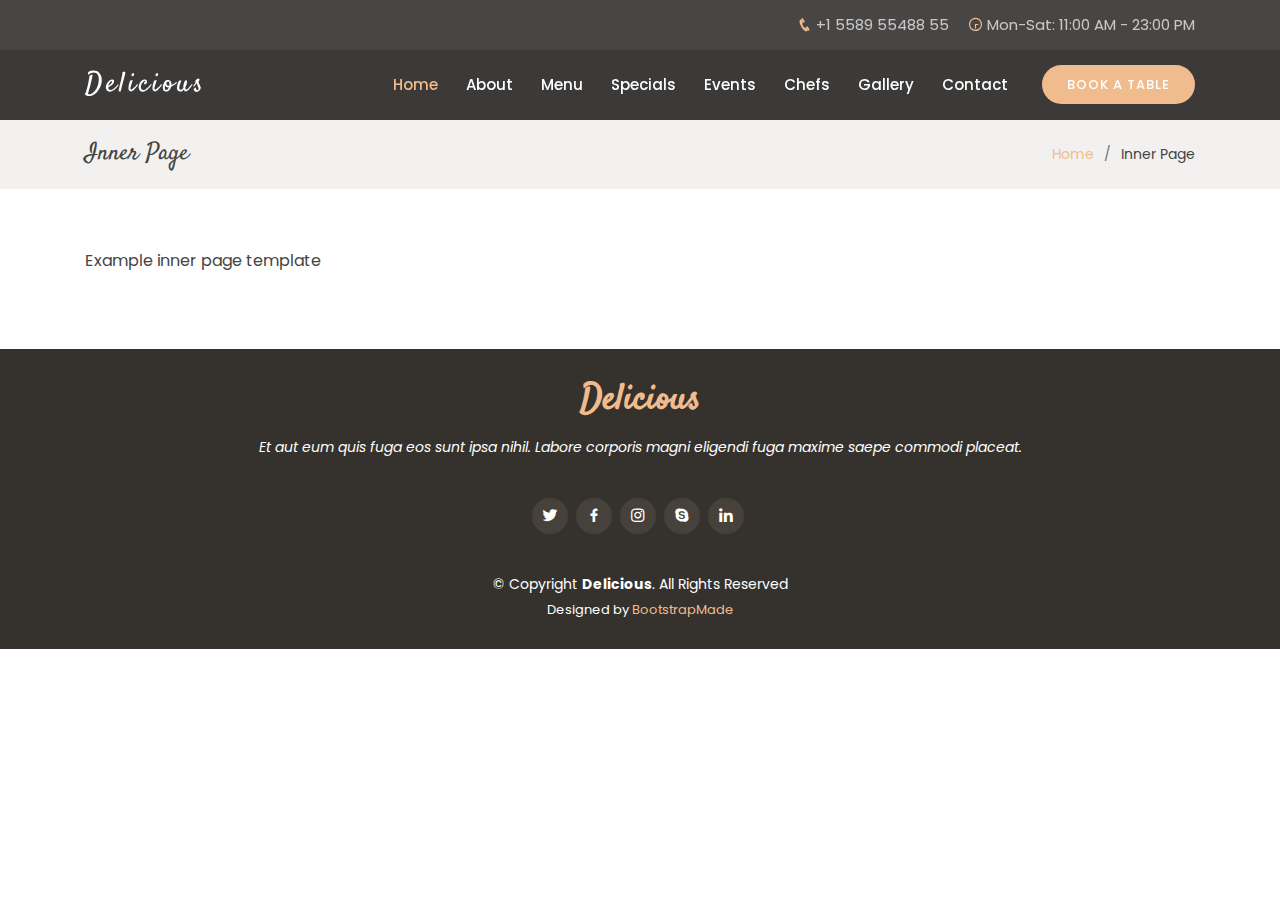
<file: inner-page.html>
<!DOCTYPE html>
<html lang="en">

<head>
  <meta charset="utf-8">
  <meta content="width=device-width, initial-scale=1.0" name="viewport">

  <title>Inner Page - Delicious Bootstrap Template</title>
  <meta content="" name="description">
  <meta content="" name="keywords">

  <!-- Favicons -->
  <link href="assets/img/favicon.png" rel="icon">
  <link href="assets/img/apple-touch-icon.png" rel="apple-touch-icon">

  <!-- Google Fonts -->
  <link href="https://fonts.googleapis.com/css?family=Poppins:300,300i,400,400i,600,600i,700,700i|Satisfy|Comic+Neue:300,300i,400,400i,700,700i" rel="stylesheet">

  <!-- Vendor CSS Files -->
  <link href="assets/vendor/bootstrap/css/bootstrap.min.css" rel="stylesheet">
  <link href="assets/vendor/icofont/icofont.min.css" rel="stylesheet">
  <link href="assets/vendor/boxicons/css/boxicons.min.css" rel="stylesheet">
  <link href="assets/vendor/animate.css/animate.min.css" rel="stylesheet">
  <link href="assets/vendor/venobox/venobox.css" rel="stylesheet">
  <link href="assets/vendor/owl.carousel/assets/owl.carousel.min.css" rel="stylesheet">

  <!-- Template Main CSS File -->
  <link href="assets/css/style.css" rel="stylesheet">

  <!-- =======================================================
  * Template Name: Delicious - v2.2.0
  * Template URL: https://bootstrapmade.com/delicious-free-restaurant-bootstrap-theme/
  * Author: BootstrapMade.com
  * License: https://bootstrapmade.com/license/
  ======================================================== -->
</head>

<body>

  <!-- ======= Top Bar ======= -->
  <section id="topbar" class="d-none d-lg-flex align-items-center fixed-top ">
    <div class="container text-right">
      <i class="icofont-phone"></i> +1 5589 55488 55
      <i class="icofont-clock-time icofont-rotate-180"></i> Mon-Sat: 11:00 AM - 23:00 PM
    </div>
  </section>

  <!-- ======= Header ======= -->
  <header id="header" class="fixed-top d-flex align-items-center ">
    <div class="container d-flex align-items-center">

      <div class="logo mr-auto">
        <h1 class="text-light"><a href="index.html"><span>Delicious</span></a></h1>
        <!-- Uncomment below if you prefer to use an image logo -->
        <!-- <a href="index.html"><img src="assets/img/logo.png" alt="" class="img-fluid"></a>-->
      </div>

      <nav class="nav-menu d-none d-lg-block">
        <ul>
          <li class="active"><a href="index.html">Home</a></li>
          <li><a href="#about">About</a></li>
          <li><a href="#menu">Menu</a></li>
          <li><a href="#specials">Specials</a></li>
          <li><a href="#events">Events</a></li>
          <li><a href="#chefs">Chefs</a></li>
          <li><a href="#gallery">Gallery</a></li>
          <li><a href="#contact">Contact</a></li>

          <li class="book-a-table text-center"><a href="#book-a-table">Book a table</a></li>
        </ul>
      </nav><!-- .nav-menu -->

    </div>
  </header><!-- End Header -->

  <main id="main">

    <!-- ======= Breadcrumbs Section ======= -->
    <section class="breadcrumbs">
      <div class="container">

        <div class="d-flex justify-content-between align-items-center">
          <h2>Inner Page</h2>
          <ol>
            <li><a href="index.html">Home</a></li>
            <li>Inner Page</li>
          </ol>
        </div>

      </div>
    </section><!-- End Breadcrumbs Section -->

    <section class="inner-page">
      <div class="container">
        <p>
          Example inner page template
        </p>
      </div>
    </section>

  </main><!-- End #main -->

  <!-- ======= Footer ======= -->
  <footer id="footer">
    <div class="container">
      <h3>Delicious</h3>
      <p>Et aut eum quis fuga eos sunt ipsa nihil. Labore corporis magni eligendi fuga maxime saepe commodi placeat.</p>
      <div class="social-links">
        <a href="#" class="twitter"><i class="bx bxl-twitter"></i></a>
        <a href="#" class="facebook"><i class="bx bxl-facebook"></i></a>
        <a href="#" class="instagram"><i class="bx bxl-instagram"></i></a>
        <a href="#" class="google-plus"><i class="bx bxl-skype"></i></a>
        <a href="#" class="linkedin"><i class="bx bxl-linkedin"></i></a>
      </div>
      <div class="copyright">
        &copy; Copyright <strong><span>Delicious</span></strong>. All Rights Reserved
      </div>
      <div class="credits">
        <!-- All the links in the footer should remain intact. -->
        <!-- You can delete the links only if you purchased the pro version. -->
        <!-- Licensing information: https://bootstrapmade.com/license/ -->
        <!-- Purchase the pro version with working PHP/AJAX contact form: https://bootstrapmade.com/delicious-free-restaurant-bootstrap-theme/ -->
        Designed by <a href="https://bootstrapmade.com/">BootstrapMade</a>
      </div>
    </div>
  </footer><!-- End Footer -->

  <a href="#" class="back-to-top"><i class="icofont-simple-up"></i></a>

  <!-- Vendor JS Files -->
  <script src="assets/vendor/jquery/jquery.min.js"></script>
  <script src="assets/vendor/bootstrap/js/bootstrap.bundle.min.js"></script>
  <script src="assets/vendor/jquery.easing/jquery.easing.min.js"></script>
  <script src="assets/vendor/php-email-form/validate.js"></script>
  <script src="assets/vendor/jquery-sticky/jquery.sticky.js"></script>
  <script src="assets/vendor/isotope-layout/isotope.pkgd.min.js"></script>
  <script src="assets/vendor/venobox/venobox.min.js"></script>
  <script src="assets/vendor/owl.carousel/owl.carousel.min.js"></script>

  <!-- Template Main JS File -->
  <script src="assets/js/main.js"></script>

</body>

</html>
</file>
<file: assets/vendor/venobox/venobox.css>
/* ------ venobox.css --------*/
.vbox-overlay *, .vbox-overlay *:before, .vbox-overlay *:after{
    -webkit-backface-visibility: hidden;
    -webkit-box-sizing:border-box;
    -moz-box-sizing:border-box;
    box-sizing:border-box;
}
.vbox-overlay * { 
    -webkit-backface-visibility: visible;
    backface-visibility: visible;
}
.vbox-overlay{
    display: -webkit-flex;
    display: flex;
    -webkit-flex-direction: column;
    flex-direction: column;
    -webkit-justify-content: center;
    justify-content: center;
    -webkit-align-items: center;
    align-items: center;
    position: fixed;
    left: 0;
    top: 0;
    bottom: 0;
    right: 0;
    z-index: 999999;
}

/* ----- navigation ----- */
.vbox-title{
    width: 100%;
    height: 40px;
    float: left;
    text-align: center;
    line-height: 28px;
    font-size: 12px;
    padding: 6px 50px;
    overflow: hidden;
    position: fixed;
    display: none;
    left: 0;
    z-index: 89;
}
.vbox-close{
    cursor: pointer;
    position: fixed;
    top: -1px;
    right: 0;
    width: 50px;
    height: 40px;
    padding: 6px;
    display: block;
    background-position:10px center;
    overflow: hidden;
    font-size: 24px;
    line-height: 1;
    text-align: center;
    z-index: 99;
}
.vbox-left{
    cursor: pointer;
    position: fixed;
    left: 0;
    height: 40px;
    overflow: hidden;
    line-height: 28px;
    font-size: 12px;
    z-index: 99;
    display: flex;
    align-items:center;
}
.vbox-num{
    display: inline-block;
    margin: 6px 0 6px 15px;
}
/* ----- Social share ----- */
.vbox-share{
    line-height: 28px;
    font-size: 12px;
    overflow: hidden;
    position: fixed;
    left: 0;
    z-index: 98;
    display: flex;
    align-items:center;
    justify-content: center;
    width: 100%;
    text-align: center;
}
.vbox-share svg{
    max-height: 28px;
    width: 28px;
    z-index: 10;
    margin-left: 12px;
    margin-top: 6px;
    margin-bottom: 6px;
    vertical-align: middle;
}


/* ----- navigation ARROWS ----- */
.vbox-next, .vbox-prev{
    position: fixed;
    top: 50%;
    margin-top: -15px;
    overflow: hidden;
    cursor: pointer;
    display: block;
    width: 45px;
    height: 45px;
    z-index: 99;
}
.vbox-next span, .vbox-prev span{
    position: relative;
    width: 20px;
    height: 20px;
    border: 2px solid transparent;
    border-top-color: #B6B6B6;
    border-right-color: #B6B6B6;
    text-indent: -100px;
    position: absolute;
    top: 8px;
    display: block;
}
.vbox-prev{
    left: 15px;
}
.vbox-next{
    right: 15px;
}
.vbox-prev span{
    left: 10px;
    -ms-transform: rotate(-135deg);
    -webkit-transform: rotate(-135deg);
    transform: rotate(-135deg);
}
.vbox-next span{
    -ms-transform: rotate(45deg);
    -webkit-transform: rotate(45deg);
    transform: rotate(45deg);
    right: 10px;
}
/* ------- inline window ------ */
.vbox-inline{
    width: 420px;
    height: 315px;
    height: 70vh;
    padding: 10px;
    background: #fff;
    margin: 0 auto;
    overflow: auto;
    text-align: left;
}
/* ------- Video & iFrames window ------ */
.venoframe{
    max-width: 100%;
    width: 100%;
    border: none;
    width: 100%;
    height: 260px;
    height: 70vh;
}
.venoframe.vbvid{
    height: 260px;
}
@media (min-width: 768px) {
    .venoframe, .vbox-inline{
        width: 90%;
        height: 360px;
        height: 70vh;
    }
    .venoframe.vbvid{
        width: 640px;
        height: 360px;
    }
}
@media (min-width: 992px) {
    .venoframe, .vbox-inline{
        max-width: 1200px;
        width: 80%;
        height: 540px;
        height: 70vh;
    }
    .venoframe.vbvid{
        width: 960px;
        height: 540px;
    }
}
/* 
Please do NOT edit this part! 
or at least read this note: http://i.imgur.com/7C0ws9e.gif
*/
.vbox-open{
    overflow: hidden;
}
.vbox-container{
    position: absolute;
    left: 0;
    right: 0;
    top: 0;
    bottom: 0;
    overflow-x: hidden;
    overflow-y: scroll;
    overflow-scrolling: touch;
    -webkit-overflow-scrolling: touch;
    z-index: 20;
    max-height: 100%;

}

.vbox-content{
    text-align: center;
    float: left;
    width: 100%;
    position: relative;
    overflow: hidden;
    padding: 20px 4%;
}
.vbox-container img{
    max-width: 100%;
    height: auto;
}
.vbox-figlio{
    box-shadow: 0 0 12px rgba(0,0,0,0.19), 0 6px 6px rgba(0,0,0,0.23);
    max-width: 100%;
    text-align: initial;
}
img.vbox-figlio{
    -webkit-user-select: none;
-khtml-user-select: none;
-moz-user-select: none;
-o-user-select: none;
user-select: none;
}
.vbox-content.swipe-left{
    margin-left: -200px !important;
}
.vbox-content.swipe-right{
    margin-left: 200px !important;
}
.vbox-animated{
    webkit-transition: margin 300ms ease-out;
    transition: margin 300ms ease-out;
}

/* ---------- preloader ----------
 * SPINKIT 
 * http://tobiasahlin.com/spinkit/
-------------------------------- */
.sk-double-bounce,.sk-rotating-plane{width:40px;height:40px;margin:40px auto}.sk-rotating-plane{background-color:#333;-webkit-animation:sk-rotatePlane 1.2s infinite ease-in-out;animation:sk-rotatePlane 1.2s infinite ease-in-out}@-webkit-keyframes sk-rotatePlane{0%{-webkit-transform:perspective(120px) rotateX(0) rotateY(0);transform:perspective(120px) rotateX(0) rotateY(0)}50%{-webkit-transform:perspective(120px) rotateX(-180.1deg) rotateY(0);transform:perspective(120px) rotateX(-180.1deg) rotateY(0)}100%{-webkit-transform:perspective(120px) rotateX(-180deg) rotateY(-179.9deg);transform:perspective(120px) rotateX(-180deg) rotateY(-179.9deg)}}@keyframes sk-rotatePlane{0%{-webkit-transform:perspective(120px) rotateX(0) rotateY(0);transform:perspective(120px) rotateX(0) rotateY(0)}50%{-webkit-transform:perspective(120px) rotateX(-180.1deg) rotateY(0);transform:perspective(120px) rotateX(-180.1deg) rotateY(0)}100%{-webkit-transform:perspective(120px) rotateX(-180deg) rotateY(-179.9deg);transform:perspective(120px) rotateX(-180deg) rotateY(-179.9deg)}}.sk-double-bounce{position:relative}.sk-double-bounce .sk-child{width:100%;height:100%;border-radius:50%;background-color:#333;opacity:.6;position:absolute;top:0;left:0;-webkit-animation:sk-doubleBounce 2s infinite ease-in-out;animation:sk-doubleBounce 2s infinite ease-in-out}.sk-chasing-dots .sk-child,.sk-spinner-pulse,.sk-three-bounce .sk-child{background-color:#333;border-radius:100%}.sk-double-bounce .sk-double-bounce2{-webkit-animation-delay:-1s;animation-delay:-1s}@-webkit-keyframes sk-doubleBounce{0%,100%{-webkit-transform:scale(0);transform:scale(0)}50%{-webkit-transform:scale(1);transform:scale(1)}}@keyframes sk-doubleBounce{0%,100%{-webkit-transform:scale(0);transform:scale(0)}50%{-webkit-transform:scale(1);transform:scale(1)}}.sk-wave{margin:40px auto;width:50px;height:40px;text-align:center;font-size:10px}.sk-wave .sk-rect{background-color:#333;height:100%;width:6px;display:inline-block;-webkit-animation:sk-waveStretchDelay 1.2s infinite ease-in-out;animation:sk-waveStretchDelay 1.2s infinite ease-in-out}.sk-wave .sk-rect1{-webkit-animation-delay:-1.2s;animation-delay:-1.2s}.sk-wave .sk-rect2{-webkit-animation-delay:-1.1s;animation-delay:-1.1s}.sk-wave .sk-rect3{-webkit-animation-delay:-1s;animation-delay:-1s}.sk-wave .sk-rect4{-webkit-animation-delay:-.9s;animation-delay:-.9s}.sk-wave .sk-rect5{-webkit-animation-delay:-.8s;animation-delay:-.8s}@-webkit-keyframes sk-waveStretchDelay{0%,100%,40%{-webkit-transform:scaleY(.4);transform:scaleY(.4)}20%{-webkit-transform:scaleY(1);transform:scaleY(1)}}@keyframes sk-waveStretchDelay{0%,100%,40%{-webkit-transform:scaleY(.4);transform:scaleY(.4)}20%{-webkit-transform:scaleY(1);transform:scaleY(1)}}.sk-wandering-cubes{margin:40px auto;width:40px;height:40px;position:relative}.sk-wandering-cubes .sk-cube{background-color:#333;width:10px;height:10px;position:absolute;top:0;left:0;-webkit-animation:sk-wanderingCube 1.8s ease-in-out -1.8s infinite both;animation:sk-wanderingCube 1.8s ease-in-out -1.8s infinite both}.sk-chasing-dots,.sk-spinner-pulse{width:40px;height:40px;margin:40px auto}.sk-wandering-cubes .sk-cube2{-webkit-animation-delay:-.9s;animation-delay:-.9s}@-webkit-keyframes sk-wanderingCube{0%{-webkit-transform:rotate(0);transform:rotate(0)}25%{-webkit-transform:translateX(30px) rotate(-90deg) scale(.5);transform:translateX(30px) rotate(-90deg) scale(.5)}50%{-webkit-transform:translateX(30px) translateY(30px) rotate(-179deg);transform:translateX(30px) translateY(30px) rotate(-179deg)}50.1%{-webkit-transform:translateX(30px) translateY(30px) rotate(-180deg);transform:translateX(30px) translateY(30px) rotate(-180deg)}75%{-webkit-transform:translateX(0) translateY(30px) rotate(-270deg) scale(.5);transform:translateX(0) translateY(30px) rotate(-270deg) scale(.5)}100%{-webkit-transform:rotate(-360deg);transform:rotate(-360deg)}}@keyframes sk-wanderingCube{0%{-webkit-transform:rotate(0);transform:rotate(0)}25%{-webkit-transform:translateX(30px) rotate(-90deg) scale(.5);transform:translateX(30px) rotate(-90deg) scale(.5)}50%{-webkit-transform:translateX(30px) translateY(30px) rotate(-179deg);transform:translateX(30px) translateY(30px) rotate(-179deg)}50.1%{-webkit-transform:translateX(30px) translateY(30px) rotate(-180deg);transform:translateX(30px) translateY(30px) rotate(-180deg)}75%{-webkit-transform:translateX(0) translateY(30px) rotate(-270deg) scale(.5);transform:translateX(0) translateY(30px) rotate(-270deg) scale(.5)}100%{-webkit-transform:rotate(-360deg);transform:rotate(-360deg)}}.sk-spinner-pulse{-webkit-animation:sk-pulseScaleOut 1s infinite ease-in-out;animation:sk-pulseScaleOut 1s infinite ease-in-out}@-webkit-keyframes sk-pulseScaleOut{0%{-webkit-transform:scale(0);transform:scale(0)}100%{-webkit-transform:scale(1);transform:scale(1);opacity:0}}@keyframes sk-pulseScaleOut{0%{-webkit-transform:scale(0);transform:scale(0)}100%{-webkit-transform:scale(1);transform:scale(1);opacity:0}}.sk-chasing-dots{position:relative;text-align:center;-webkit-animation:sk-chasingDotsRotate 2s infinite linear;animation:sk-chasingDotsRotate 2s infinite linear}.sk-chasing-dots .sk-child{width:60%;height:60%;display:inline-block;position:absolute;top:0;-webkit-animation:sk-chasingDotsBounce 2s infinite ease-in-out;animation:sk-chasingDotsBounce 2s infinite ease-in-out}.sk-chasing-dots .sk-dot2{top:auto;bottom:0;-webkit-animation-delay:-1s;animation-delay:-1s}@-webkit-keyframes sk-chasingDotsRotate{100%{-webkit-transform:rotate(360deg);transform:rotate(360deg)}}@keyframes sk-chasingDotsRotate{100%{-webkit-transform:rotate(360deg);transform:rotate(360deg)}}@-webkit-keyframes sk-chasingDotsBounce{0%,100%{-webkit-transform:scale(0);transform:scale(0)}50%{-webkit-transform:scale(1);transform:scale(1)}}@keyframes sk-chasingDotsBounce{0%,100%{-webkit-transform:scale(0);transform:scale(0)}50%{-webkit-transform:scale(1);transform:scale(1)}}.sk-three-bounce{margin:40px auto;width:80px;text-align:center}.sk-three-bounce .sk-child{width:20px;height:20px;display:inline-block;-webkit-animation:sk-three-bounce 1.4s ease-in-out 0s infinite both;animation:sk-three-bounce 1.4s ease-in-out 0s infinite both}.sk-circle .sk-child:before,.sk-fading-circle .sk-circle:before{display:block;border-radius:100%;content:'';background-color:#333}.sk-three-bounce .sk-bounce1{-webkit-animation-delay:-.32s;animation-delay:-.32s}.sk-three-bounce .sk-bounce2{-webkit-animation-delay:-.16s;animation-delay:-.16s}@-webkit-keyframes sk-three-bounce{0%,100%,80%{-webkit-transform:scale(0);transform:scale(0)}40%{-webkit-transform:scale(1);transform:scale(1)}}@keyframes sk-three-bounce{0%,100%,80%{-webkit-transform:scale(0);transform:scale(0)}40%{-webkit-transform:scale(1);transform:scale(1)}}.sk-circle{margin:40px auto;width:40px;height:40px;position:relative}.sk-circle .sk-child{width:100%;height:100%;position:absolute;left:0;top:0}.sk-circle .sk-child:before{margin:0 auto;width:15%;height:15%;-webkit-animation:sk-circleBounceDelay 1.2s infinite ease-in-out both;animation:sk-circleBounceDelay 1.2s infinite ease-in-out both}.sk-circle .sk-circle2{-webkit-transform:rotate(30deg);-ms-transform:rotate(30deg);transform:rotate(30deg)}.sk-circle .sk-circle3{-webkit-transform:rotate(60deg);-ms-transform:rotate(60deg);transform:rotate(60deg)}.sk-circle .sk-circle4{-webkit-transform:rotate(90deg);-ms-transform:rotate(90deg);transform:rotate(90deg)}.sk-circle .sk-circle5{-webkit-transform:rotate(120deg);-ms-transform:rotate(120deg);transform:rotate(120deg)}.sk-circle .sk-circle6{-webkit-transform:rotate(150deg);-ms-transform:rotate(150deg);transform:rotate(150deg)}.sk-circle .sk-circle7{-webkit-transform:rotate(180deg);-ms-transform:rotate(180deg);transform:rotate(180deg)}.sk-circle .sk-circle8{-webkit-transform:rotate(210deg);-ms-transform:rotate(210deg);transform:rotate(210deg)}.sk-circle .sk-circle9{-webkit-transform:rotate(240deg);-ms-transform:rotate(240deg);transform:rotate(240deg)}.sk-circle .sk-circle10{-webkit-transform:rotate(270deg);-ms-transform:rotate(270deg);transform:rotate(270deg)}.sk-circle .sk-circle11{-webkit-transform:rotate(300deg);-ms-transform:rotate(300deg);transform:rotate(300deg)}.sk-circle .sk-circle12{-webkit-transform:rotate(330deg);-ms-transform:rotate(330deg);transform:rotate(330deg)}.sk-circle .sk-circle2:before{-webkit-animation-delay:-1.1s;animation-delay:-1.1s}.sk-circle .sk-circle3:before{-webkit-animation-delay:-1s;animation-delay:-1s}.sk-circle .sk-circle4:before{-webkit-animation-delay:-.9s;animation-delay:-.9s}.sk-circle .sk-circle5:before{-webkit-animation-delay:-.8s;animation-delay:-.8s}.sk-circle .sk-circle6:before{-webkit-animation-delay:-.7s;animation-delay:-.7s}.sk-circle .sk-circle7:before{-webkit-animation-delay:-.6s;animation-delay:-.6s}.sk-circle .sk-circle8:before{-webkit-animation-delay:-.5s;animation-delay:-.5s}.sk-circle .sk-circle9:before{-webkit-animation-delay:-.4s;animation-delay:-.4s}.sk-circle .sk-circle10:before{-webkit-animation-delay:-.3s;animation-delay:-.3s}.sk-circle .sk-circle11:before{-webkit-animation-delay:-.2s;animation-delay:-.2s}.sk-circle .sk-circle12:before{-webkit-animation-delay:-.1s;animation-delay:-.1s}@-webkit-keyframes sk-circleBounceDelay{0%,100%,80%{-webkit-transform:scale(0);transform:scale(0)}40%{-webkit-transform:scale(1);transform:scale(1)}}@keyframes sk-circleBounceDelay{0%,100%,80%{-webkit-transform:scale(0);transform:scale(0)}40%{-webkit-transform:scale(1);transform:scale(1)}}.sk-cube-grid{width:40px;height:40px;margin:40px auto}.sk-cube-grid .sk-cube{width:33.33%;height:33.33%;background-color:#333;float:left;-webkit-animation:sk-cubeGridScaleDelay 1.3s infinite ease-in-out;animation:sk-cubeGridScaleDelay 1.3s infinite ease-in-out}.sk-cube-grid .sk-cube1{-webkit-animation-delay:.2s;animation-delay:.2s}.sk-cube-grid .sk-cube2{-webkit-animation-delay:.3s;animation-delay:.3s}.sk-cube-grid .sk-cube3{-webkit-animation-delay:.4s;animation-delay:.4s}.sk-cube-grid .sk-cube4{-webkit-animation-delay:.1s;animation-delay:.1s}.sk-cube-grid .sk-cube5{-webkit-animation-delay:.2s;animation-delay:.2s}.sk-cube-grid .sk-cube6{-webkit-animation-delay:.3s;animation-delay:.3s}.sk-cube-grid .sk-cube7{-webkit-animation-delay:0ms;animation-delay:0ms}.sk-cube-grid .sk-cube8{-webkit-animation-delay:.1s;animation-delay:.1s}.sk-cube-grid .sk-cube9{-webkit-animation-delay:.2s;animation-delay:.2s}@-webkit-keyframes sk-cubeGridScaleDelay{0%,100%,70%{-webkit-transform:scale3D(1,1,1);transform:scale3D(1,1,1)}35%{-webkit-transform:scale3D(0,0,1);transform:scale3D(0,0,1)}}@keyframes sk-cubeGridScaleDelay{0%,100%,70%{-webkit-transform:scale3D(1,1,1);transform:scale3D(1,1,1)}35%{-webkit-transform:scale3D(0,0,1);transform:scale3D(0,0,1)}}.sk-fading-circle{margin:40px auto;width:40px;height:40px;position:relative}.sk-fading-circle .sk-circle{width:100%;height:100%;position:absolute;left:0;top:0}.sk-fading-circle .sk-circle:before{margin:0 auto;width:15%;height:15%;-webkit-animation:sk-circleFadeDelay 1.2s infinite ease-in-out both;animation:sk-circleFadeDelay 1.2s infinite ease-in-out both}.sk-fading-circle .sk-circle2{-webkit-transform:rotate(30deg);-ms-transform:rotate(30deg);transform:rotate(30deg)}.sk-fading-circle .sk-circle3{-webkit-transform:rotate(60deg);-ms-transform:rotate(60deg);transform:rotate(60deg)}.sk-fading-circle .sk-circle4{-webkit-transform:rotate(90deg);-ms-transform:rotate(90deg);transform:rotate(90deg)}.sk-fading-circle .sk-circle5{-webkit-transform:rotate(120deg);-ms-transform:rotate(120deg);transform:rotate(120deg)}.sk-fading-circle .sk-circle6{-webkit-transform:rotate(150deg);-ms-transform:rotate(150deg);transform:rotate(150deg)}.sk-fading-circle .sk-circle7{-webkit-transform:rotate(180deg);-ms-transform:rotate(180deg);transform:rotate(180deg)}.sk-fading-circle .sk-circle8{-webkit-transform:rotate(210deg);-ms-transform:rotate(210deg);transform:rotate(210deg)}.sk-fading-circle .sk-circle9{-webkit-transform:rotate(240deg);-ms-transform:rotate(240deg);transform:rotate(240deg)}.sk-fading-circle .sk-circle10{-webkit-transform:rotate(270deg);-ms-transform:rotate(270deg);transform:rotate(270deg)}.sk-fading-circle .sk-circle11{-webkit-transform:rotate(300deg);-ms-transform:rotate(300deg);transform:rotate(300deg)}.sk-fading-circle .sk-circle12{-webkit-transform:rotate(330deg);-ms-transform:rotate(330deg);transform:rotate(330deg)}.sk-fading-circle .sk-circle2:before{-webkit-animation-delay:-1.1s;animation-delay:-1.1s}.sk-fading-circle .sk-circle3:before{-webkit-animation-delay:-1s;animation-delay:-1s}.sk-fading-circle .sk-circle4:before{-webkit-animation-delay:-.9s;animation-delay:-.9s}.sk-fading-circle .sk-circle5:before{-webkit-animation-delay:-.8s;animation-delay:-.8s}.sk-fading-circle .sk-circle6:before{-webkit-animation-delay:-.7s;animation-delay:-.7s}.sk-fading-circle .sk-circle7:before{-webkit-animation-delay:-.6s;animation-delay:-.6s}.sk-fading-circle .sk-circle8:before{-webkit-animation-delay:-.5s;animation-delay:-.5s}.sk-fading-circle .sk-circle9:before{-webkit-animation-delay:-.4s;animation-delay:-.4s}.sk-fading-circle .sk-circle10:before{-webkit-animation-delay:-.3s;animation-delay:-.3s}.sk-fading-circle .sk-circle11:before{-webkit-animation-delay:-.2s;animation-delay:-.2s}.sk-fading-circle .sk-circle12:before{-webkit-animation-delay:-.1s;animation-delay:-.1s}@-webkit-keyframes sk-circleFadeDelay{0%,100%,39%{opacity:0}40%{opacity:1}}@keyframes sk-circleFadeDelay{0%,100%,39%{opacity:0}40%{opacity:1}}.sk-folding-cube{margin:40px auto;width:40px;height:40px;position:relative;-webkit-transform:rotateZ(45deg);transform:rotateZ(45deg)}.sk-folding-cube .sk-cube{float:left;width:50%;height:50%;position:relative;-webkit-transform:scale(1.1);-ms-transform:scale(1.1);transform:scale(1.1)}.sk-folding-cube .sk-cube:before{content:'';position:absolute;top:0;left:0;width:100%;height:100%;background-color:#333;-webkit-animation:sk-foldCubeAngle 2.4s infinite linear both;animation:sk-foldCubeAngle 2.4s infinite linear both;-webkit-transform-origin:100% 100%;-ms-transform-origin:100% 100%;transform-origin:100% 100%}.sk-folding-cube .sk-cube2{-webkit-transform:scale(1.1) rotateZ(90deg);transform:scale(1.1) rotateZ(90deg)}.sk-folding-cube .sk-cube3{-webkit-transform:scale(1.1) rotateZ(180deg);transform:scale(1.1) rotateZ(180deg)}.sk-folding-cube .sk-cube4{-webkit-transform:scale(1.1) rotateZ(270deg);transform:scale(1.1) rotateZ(270deg)}.sk-folding-cube .sk-cube2:before{-webkit-animation-delay:.3s;animation-delay:.3s}.sk-folding-cube .sk-cube3:before{-webkit-animation-delay:.6s;animation-delay:.6s}.sk-folding-cube .sk-cube4:before{-webkit-animation-delay:.9s;animation-delay:.9s}@-webkit-keyframes sk-foldCubeAngle{0%,10%{-webkit-transform:perspective(140px) rotateX(-180deg);transform:perspective(140px) rotateX(-180deg);opacity:0}25%,75%{-webkit-transform:perspective(140px) rotateX(0);transform:perspective(140px) rotateX(0);opacity:1}100%,90%{-webkit-transform:perspective(140px) rotateY(180deg);transform:perspective(140px) rotateY(180deg);opacity:0}}@keyframes sk-foldCubeAngle{0%,10%{-webkit-transform:perspective(140px) rotateX(-180deg);transform:perspective(140px) rotateX(-180deg);opacity:0}25%,75%{-webkit-transform:perspective(140px) rotateX(0);transform:perspective(140px) rotateX(0);opacity:1}100%,90%{-webkit-transform:perspective(140px) rotateY(180deg);transform:perspective(140px) rotateY(180deg);opacity:0}}
</file>
<file: assets/css/style.css>
/**
* Template Name: Delicious - v2.2.0
* Template URL: https://bootstrapmade.com/delicious-free-restaurant-bootstrap-theme/
* Author: BootstrapMade.com
* License: https://bootstrapmade.com/license/
*/

/*--------------------------------------------------------------
# General
--------------------------------------------------------------*/
body {
  font-family: "Poppins", sans-serif;
  color: #444444;
}

a {
  color: #f1bc8d;
}

a:hover {
  color: #ffc56e;
  text-decoration: none;
}

h1, h2, h3, h4, h5, h6 {
  font-family: "Satisfy", sans-serif;
}

/*--------------------------------------------------------------
# Back to top button
--------------------------------------------------------------*/
.back-to-top {
  position: fixed;
  display: none;
  right: 15px;
  bottom: 15px;
  z-index: 99999;
}

.back-to-top i {
  display: flex;
  align-items: center;
  justify-content: center;
  font-size: 24px;
  width: 40px;
  height: 40px;
  border-radius: 50px;
  background: #f1bc8d;
  color: #fff;
  transition: all 0.4s;
}

.back-to-top i:hover {
  background: #ffa012;
  color: #fff;
}

/*--------------------------------------------------------------
# Top Bar
--------------------------------------------------------------*/
#topbar {
  padding: 0;
  font-size: 15px;
  height: 50px;
  transition: all 0.5s;
  background: rgba(26, 24, 22, 0.8);
  color: rgba(255, 255, 255, 0.7);
}

#topbar.topbar-transparent {
  background: transparent;
}

#topbar.topbar-scrolled {
  top: -50px;
}

#topbar i {
  color: #f1bc8d;
}

#topbar i + i {
  margin-left: 15px;
}

/*--------------------------------------------------------------
# Header
--------------------------------------------------------------*/
#header {
  top: 50px;
  height: 70px;
  z-index: 997;
  transition: all 0.5s;
  padding: 10px 0;
  background: rgba(26, 24, 22, 0.85);
}

#header.header-transparent {
  background: transparent;
}

#header.header-scrolled {
  top: 0;
  background: rgba(26, 24, 22, 0.85);
}

#header .logo h1 {
  font-size: 28px;
  margin: 0;
  line-height: 1;
  font-weight: 400;
  letter-spacing: 3px;
}

#header .logo h1 a, #header .logo h1 a:hover {
  color: #fff;
  text-decoration: none;
}

#header .logo img {
  padding: 0;
  margin: 0;
  max-height: 40px;
}

@media (max-width: 992px) {
  #header {
    top: 0;
    background: rgba(26, 24, 22, 0.85);
  }
}

/*--------------------------------------------------------------
# Navigation Menu
--------------------------------------------------------------*/
/* Desktop Navigation */
.nav-menu, .nav-menu * {
  margin: 0;
  padding: 0;
  list-style: none;
}

.nav-menu > ul > li {
  position: relative;
  white-space: nowrap;
  float: left;
}

.nav-menu a {
  display: block;
  position: relative;
  color: white;
  padding: 9px 14px;
  transition: 0.3s;
  font-size: 15px;
  font-weight: 500;
  font-family: "Poppins", sans-serif;
}

.nav-menu a:hover, .nav-menu .active > a, .nav-menu li:hover > a {
  color: #f1bc8d;
  text-decoration: none;
}

.nav-menu .book-a-table a {
  background: #f1bc8d;
  color: #fff;
  border-radius: 50px;
  margin: 0 0 0 20px;
  padding: 10px 25px;
  text-transform: uppercase;
  font-size: 13px;
  font-weight: 500;
  letter-spacing: 1px;
  transition: 0.3s;
}

.nav-menu .book-a-table a:hover {
  background: #ffa012;
  color: #fff;
}

.nav-menu .drop-down ul {
  display: block;
  position: absolute;
  left: 0;
  top: calc(100% + 30px);
  z-index: 99;
  opacity: 0;
  visibility: hidden;
  padding: 10px 0;
  background: #fff;
  box-shadow: 0px 0px 30px rgba(127, 137, 161, 0.25);
  transition: ease all 0.3s;
}

.nav-menu .drop-down:hover > ul {
  opacity: 1;
  top: 100%;
  visibility: visible;
}

.nav-menu .drop-down li {
  min-width: 180px;
  position: relative;
}

.nav-menu .drop-down ul a {
  padding: 10px 20px;
  font-size: 14px;
  font-weight: 500;
  text-transform: none;
  color: #433f39;
}

.nav-menu .drop-down ul a:hover, .nav-menu .drop-down ul .active > a, .nav-menu .drop-down ul li:hover > a {
  color: #f1bc8d;
}

.nav-menu .drop-down > a:after {
  content: "\ea99";
  font-family: IcoFont;
  padding-left: 5px;
}

.nav-menu .drop-down .drop-down ul {
  top: 0;
  left: calc(100% - 30px);
}

.nav-menu .drop-down .drop-down:hover > ul {
  opacity: 1;
  top: 0;
  left: 100%;
}

.nav-menu .drop-down .drop-down > a {
  padding-right: 35px;
}

.nav-menu .drop-down .drop-down > a:after {
  content: "\eaa0";
  font-family: IcoFont;
  position: absolute;
  right: 15px;
}

@media (max-width: 1366px) {
  .nav-menu .drop-down .drop-down ul {
    left: -90%;
  }
  .nav-menu .drop-down .drop-down:hover > ul {
    left: -100%;
  }
  .nav-menu .drop-down .drop-down > a:after {
    content: "\ea9d";
  }
}

/* Mobile Navigation */
.mobile-nav-toggle {
  position: fixed;
  right: 15px;
  top: 15px;
  z-index: 9998;
  border: 0;
  background: none;
  font-size: 24px;
  transition: all 0.4s;
  outline: none !important;
  line-height: 1;
  cursor: pointer;
  text-align: right;
}

.mobile-nav-toggle i {
  color: #fff;
}

.mobile-nav {
  position: fixed;
  top: 55px;
  right: 15px;
  bottom: 15px;
  left: 15px;
  z-index: 9999;
  overflow-y: auto;
  background: #fff;
  transition: ease-in-out 0.2s;
  opacity: 0;
  visibility: hidden;
  border-radius: 10px;
  padding: 10px 0;
}

.mobile-nav * {
  margin: 0;
  padding: 0;
  list-style: none;
}

.mobile-nav a {
  display: block;
  position: relative;
  color: #433f39;
  padding: 10px 20px;
  font-weight: 500;
  outline: none;
}

.mobile-nav a:hover, .mobile-nav .active > a, .mobile-nav li:hover > a {
  color: #f1bc8d;
  text-decoration: none;
}

.mobile-nav .book-a-table a {
  background: #f1bc8d;
  color: #fff;
  border-radius: 50px;
  margin: 0 0 0 20px;
  padding: 10px 25px;
  text-transform: uppercase;
  font-size: 13px;
  font-weight: 500;
  letter-spacing: 1px;
  transition: 0.3s;
  display: inline-block;
}

.mobile-nav .book-a-table a:hover {
  background: #ffa012;
  color: #fff;
}

.mobile-nav .drop-down > a:after {
  content: "\ea99";
  font-family: IcoFont;
  padding-left: 10px;
  position: absolute;
  right: 15px;
}

.mobile-nav .active.drop-down > a:after {
  content: "\eaa1";
}

.mobile-nav .drop-down > a {
  padding-right: 35px;
}

.mobile-nav .drop-down ul {
  display: none;
  overflow: hidden;
}

.mobile-nav .drop-down li {
  padding-left: 20px;
}

.mobile-nav-overly {
  width: 100%;
  height: 100%;
  z-index: 9997;
  top: 0;
  left: 0;
  position: fixed;
  background: rgba(39, 37, 34, 0.6);
  overflow: hidden;
  display: none;
  transition: ease-in-out 0.2s;
}

.mobile-nav-active {
  overflow: hidden;
}

.mobile-nav-active .mobile-nav {
  opacity: 1;
  visibility: visible;
}

.mobile-nav-active .mobile-nav-toggle i {
  color: #fff;
}

/*--------------------------------------------------------------
# Hero Section
--------------------------------------------------------------*/
#hero {
  width: 100%;
  height: 100vh;
  background-color: rgba(39, 37, 34, 0.8);
  overflow: hidden;
  padding: 0;
}

#hero .carousel-item {
  width: 100%;
  height: 100vh;
  background-size: cover;
  background-position: center;
  background-repeat: no-repeat;
}

#hero .carousel-item::before {
  content: '';
  background-color: rgba(12, 11, 10, 0.5);
  position: absolute;
  top: 0;
  right: 0;
  left: 0;
  bottom: 0;
}

#hero .carousel-container {
  display: flex;
  justify-content: center;
  align-items: center;
  position: absolute;
  bottom: 0;
  top: 0;
  left: 0;
  right: 0;
}

#hero .carousel-content {
  text-align: center;
}

#hero h2 {
  color: #fff;
  margin-bottom: 30px;
  font-size: 48px;
  font-weight: 700;
}

#hero h2 span {
  color: #f1bc8d;
}

#hero p {
  width: 80%;
  -webkit-animation-delay: 0.4s;
  animation-delay: 0.4s;
  margin: 0 auto 30px auto;
  color: #fff;
}

#hero .carousel-inner .carousel-item {
  transition-property: opacity;
  background-position: center top;
}

#hero .carousel-inner .carousel-item,
#hero .carousel-inner .active.carousel-item-left,
#hero .carousel-inner .active.carousel-item-right {
  opacity: 0;
}

#hero .carousel-inner .active,
#hero .carousel-inner .carousel-item-next.carousel-item-left,
#hero .carousel-inner .carousel-item-prev.carousel-item-right {
  opacity: 1;
  transition: 0.5s;
}

#hero .carousel-inner .carousel-item-next,
#hero .carousel-inner .carousel-item-prev,
#hero .carousel-inner .active.carousel-item-left,
#hero .carousel-inner .active.carousel-item-right {
  left: 0;
  transform: translate3d(0, 0, 0);
}

#hero .carousel-control-prev, #hero .carousel-control-next {
  width: 10%;
  opacity: 1;
}

#hero .carousel-control-next-icon, #hero .carousel-control-prev-icon {
  background: none;
  font-size: 36px;
  line-height: 1;
  width: auto;
  height: auto;
  background: rgba(255, 255, 255, 0.1);
  border-radius: 50px;
  padding: 10px;
  transition: 0.3s;
  color: rgba(255, 255, 255, 0.5);
}

#hero .carousel-control-next-icon:hover, #hero .carousel-control-prev-icon:hover {
  background: rgba(255, 255, 255, 0.2);
  color: rgba(255, 255, 255, 0.8);
}

#hero .carousel-indicators li {
  cursor: pointer;
}

#hero .btn-menu, #hero .btn-book {
  font-weight: 600;
  font-size: 13px;
  letter-spacing: 1px;
  text-transform: uppercase;
  display: inline-block;
  padding: 12px 30px;
  border-radius: 50px;
  transition: 0.5s;
  line-height: 1;
  margin: 0 10px;
  -webkit-animation-delay: 0.8s;
  animation-delay: 0.8s;
  color: #fff;
  border: 2px solid #f1bc8d;
}

#hero .btn-menu:hover, #hero .btn-book:hover {
  background: #f1bc8d;
  color: #fff;
}

@media (max-width: 768px) {
  #hero h2 {
    font-size: 28px;
  }
}

@media (min-width: 1024px) {
  #hero p {
    width: 50%;
  }
  #hero .carousel-control-prev, #hero .carousel-control-next {
    width: 5%;
  }
}

/*--------------------------------------------------------------
# Sections General
--------------------------------------------------------------*/
section {
  padding: 60px 0;
}

.section-bg {
  background-color: white;
}

.section-title {
  text-align: center;
  padding-bottom: 30px;
}

.section-title h2 {
  margin: 15px 0 0 0;
  font-size: 32px;
  font-weight: 700;
  color: #5f5950;
}

.section-title h2 span {
  color: #f1bc8d;
}

.section-title p {
  margin: 15px auto 0 auto;
  font-weight: 300;
}

@media (min-width: 1024px) {
  .section-title p {
    width: 50%;
  }
}

/*--------------------------------------------------------------
# Breadcrumbs
--------------------------------------------------------------*/
.breadcrumbs {
  padding: 20px 0;
  background-color: #f2f1ef;
  min-height: 40px;
  margin-top: 120px;
}

@media (max-width: 992px) {
  .breadcrumbs {
    margin-top: 70px;
  }
}

.breadcrumbs h2 {
  font-size: 24px;
  font-weight: 300;
  margin: 0;
}

@media (max-width: 992px) {
  .breadcrumbs h2 {
    margin: 0 0 10px 0;
  }
}

.breadcrumbs ol {
  display: flex;
  flex-wrap: wrap;
  list-style: none;
  padding: 0;
  margin: 0;
  font-size: 14px;
}

.breadcrumbs ol li + li {
  padding-left: 10px;
}

.breadcrumbs ol li + li::before {
  display: inline-block;
  padding-right: 10px;
  color: #6c757d;
  content: "/";
}

@media (max-width: 768px) {
  .breadcrumbs .d-flex {
    display: block !important;
  }
  .breadcrumbs ol {
    display: block;
  }
  .breadcrumbs ol li {
    display: inline-block;
  }
}

/*--------------------------------------------------------------
# About
--------------------------------------------------------------*/
.about {
  background: #fffaf3;
}

.about .content {
  padding: 0 80px;
}

.about .content h3 {
  font-weight: 400;
  font-size: 34px;
  color: #5f5950;
}

.about .content h4 {
  font-size: 20px;
  font-weight: 700;
  margin-top: 5px;
}

.about .content p {
  font-size: 15px;
  color: #848484;
}

.about .content ul {
  list-style: none;
  padding: 0;
}

.about .content ul li + li {
  margin-top: 15px;
}

.about .content ul li {
  position: relative;
  padding-left: 26px;
}

.about .content ul i {
  font-size: 20px;
  color: #f1bc8d;
  position: absolute;
  left: 0;
  top: 2px;
}

.about .content p:last-child {
  margin-bottom: 0;
}

.about .video-box {
  background-size: cover;
  background-repeat: no-repeat;
  background-position: center center;
  min-height: 400px;
  position: relative;
}

.about .play-btn {
  width: 94px;
  height: 94px;
  background: radial-gradient(#f1bc8d 50%, rgba(255, 176, 59, 0.4) 52%);
  border-radius: 50%;
  display: block;
  position: absolute;
  left: calc(50% - 47px);
  top: calc(50% - 47px);
  overflow: hidden;
}

.about .play-btn::after {
  content: '';
  position: absolute;
  left: 50%;
  top: 50%;
  transform: translateX(-40%) translateY(-50%);
  width: 0;
  height: 0;
  border-top: 10px solid transparent;
  border-bottom: 10px solid transparent;
  border-left: 15px solid #fff;
  z-index: 100;
  transition: all 400ms cubic-bezier(0.55, 0.055, 0.675, 0.19);
}

.about .play-btn::before {
  content: '';
  position: absolute;
  width: 120px;
  height: 120px;
  -webkit-animation-delay: 0s;
  animation-delay: 0s;
  -webkit-animation: pulsate-btn 2s;
  animation: pulsate-btn 2s;
  -webkit-animation-direction: forwards;
  animation-direction: forwards;
  -webkit-animation-iteration-count: infinite;
  animation-iteration-count: infinite;
  -webkit-animation-timing-function: steps;
  animation-timing-function: steps;
  opacity: 1;
  border-radius: 50%;
  border: 5px solid rgba(255, 176, 59, 0.7);
  top: -15%;
  left: -15%;
  background: rgba(198, 16, 0, 0);
}

.about .play-btn:hover::after {
  border-left: 15px solid #f1bc8d;
  transform: scale(20);
}

.about .play-btn:hover::before {
  content: '';
  position: absolute;
  left: 50%;
  top: 50%;
  transform: translateX(-40%) translateY(-50%);
  width: 0;
  height: 0;
  border: none;
  border-top: 10px solid transparent;
  border-bottom: 10px solid transparent;
  border-left: 15px solid #fff;
  z-index: 200;
  -webkit-animation: none;
  animation: none;
  border-radius: 0;
}

@media (max-width: 1024px) {
  .about .content, .about .accordion-list {
    padding-left: 0;
    padding-right: 0;
  }
}

@media (max-width: 992px) {
  .about .content {
    padding-top: 30px;
  }
  .about .accordion-list {
    padding-bottom: 30px;
  }
}

@-webkit-keyframes pulsate-btn {
  0% {
    transform: scale(0.6, 0.6);
    opacity: 1;
  }
  100% {
    transform: scale(1, 1);
    opacity: 0;
  }
}

@keyframes pulsate-btn {
  0% {
    transform: scale(0.6, 0.6);
    opacity: 1;
  }
  100% {
    transform: scale(1, 1);
    opacity: 0;
  }
}

/*--------------------------------------------------------------
# Whu Us
--------------------------------------------------------------*/
.why-us .box {
  padding: 50px 30px;
  box-shadow: 0px 2px 15px rgba(0, 0, 0, 0.1);
  transition: all ease-in-out 0.3s;
}

.why-us .box span {
  display: block;
  font-size: 28px;
  font-weight: 700;
  color: #ffcf88;
}

.why-us .box h4 {
  font-size: 24px;
  font-weight: 600;
  padding: 0;
  margin: 20px 0;
  color: #6c665c;
}

.why-us .box p {
  color: #aaaaaa;
  font-size: 15px;
  margin: 0;
  padding: 0;
}

.why-us .box:hover {
  background: #f1bc8d;
  padding: 30px 30px 70px 30px;
  box-shadow: 10px 15px 30px rgba(0, 0, 0, 0.18);
}

.why-us .box:hover span, .why-us .box:hover h4, .why-us .box:hover p {
  color: #fff;
}

/*--------------------------------------------------------------
# Menu Section
--------------------------------------------------------------*/
.menu #menu-flters {
  padding: 0;
  margin: 0 auto 0 auto;
  list-style: none;
  text-align: center;
  border-radius: 50px;
}

.menu #menu-flters li {
  cursor: pointer;
  display: inline-block;
  padding: 8px 16px 10px 16px;
  font-size: 14px;
  font-weight: 500;
  line-height: 1;
  color: #444444;
  margin: 0 3px 10px 3px;
  transition: all ease-in-out 0.3s;
  background: #fff;
  border: 2px solid #f1bc8d;
  border-radius: 50px;
}

.menu #menu-flters li:hover, .menu #menu-flters li.filter-active {
  color: #fff;
  background: #f1bc8d;
}

.menu #menu-flters li:last-child {
  margin-right: 0;
}

.menu .menu-content {
  margin-top: 30px;
  overflow: hidden;
  display: flex;
  justify-content: space-between;
  position: relative;
}

.menu .menu-content::after {
  content: "......................................................................"
 "...................................................................."
 "....................................................................";
  position: absolute;
  left: 20px;
  right: 0;
  top: -4px;
  z-index: 1;
  color: #dad8d4;
  font-family: Arial, "Helvetica Neue", Helvetica, sans-serif;
}

.menu .menu-content a {
  padding-right: 10px;
  background: #fff;
  position: relative;
  z-index: 3;
  font-weight: 700;
  color: #ff9b08;
}

.menu .menu-content span {
  background: #fff;
  position: relative;
  z-index: 3;
  padding: 0 10px;
  font-weight: 600;
}

.menu .menu-ingredients {
  font-style: italic;
  font-size: 14px;
  font-family: "Comic Neue", sans-serif;
  color: #948c81;
}

/*--------------------------------------------------------------
# Specials
--------------------------------------------------------------*/
.specials {
  overflow: hidden;
}

.specials .nav-tabs {
  border: 0;
}

.specials .nav-link {
  border: 0;
  padding: 12px 15px 12px 0;
  transition: 0.3s;
  color: #433f39;
  border-radius: 0;
  border-right: 2px solid #e8e7e4;
  font-weight: 600;
  font-size: 15px;
}

.specials .nav-link:hover {
  color: #f1bc8d;
}

.specials .nav-link.active {
  color: #f1bc8d;
  border-color: #f1bc8d;
}

.specials .tab-pane.active {
  -webkit-animation: fadeIn 0.5s ease-out;
  animation: fadeIn 0.5s ease-out;
}

.specials .details h3 {
  font-size: 26px;
  font-weight: 600;
  margin-bottom: 20px;
  color: #433f39;
}

.specials .details p {
  color: #777777;
}

.specials .details p:last-child {
  margin-bottom: 0;
}

@media (max-width: 992px) {
  .specials .nav-link {
    border: 0;
    padding: 15px;
  }
  .specials .nav-link.active {
    color: #fff;
    background: #f1bc8d;
  }
}

/*--------------------------------------------------------------
# Events
--------------------------------------------------------------*/
.events {
  background: url(../img/dry-bg.jpg) center center no-repeat;
  background-size: cover;
  position: relative;
}

.events::before {
  content: '';
  background-color: rgba(12, 11, 10, 0.8);
  position: absolute;
  top: 0;
  right: 0;
  left: 0;
  bottom: 0;
}

.events .section-title h2 {
  color: #fff;
}

.events .container {
  position: relative;
}

@media (min-width: 1024px) {
  .events {
    background-attachment: fixed;
  }
}

.events .events-carousel {
  background: rgba(255, 255, 255, 0.08);
  padding: 30px;
}

.events .event-item {
  color: #fff;
}

.events .event-item h3 {
  font-weight: 600;
  font-size: 26px;
  color: #f1bc8d;
}

.events .event-item .price {
  font-size: 26px;
  font-family: "Poppins", sans-serif;
  font-weight: 700;
  margin-bottom: 15px;
}

.events .event-item .price span {
  border-bottom: 2px solid #f1bc8d;
}

.events .event-item ul {
  list-style: none;
  padding: 0;
}

.events .event-item ul li {
  padding-bottom: 10px;
}

.events .event-item ul i {
  font-size: 20px;
  padding-right: 4px;
  color: #f1bc8d;
}

.events .event-item p:last-child {
  margin-bottom: 0;
}

.events .owl-nav, .events .owl-dots {
  margin-top: 5px;
  text-align: center;
}

.events .owl-dot {
  display: inline-block;
  margin: 0 5px;
  width: 12px;
  height: 12px;
  border-radius: 50%;
  background-color: #ddd !important;
}

.events .owl-dot.active {
  background-color: #f1bc8d !important;
}

@media (min-width: 992px) {
  .events .testimonial-item p {
    width: 80%;
  }
}

/*--------------------------------------------------------------
# Book A Table
--------------------------------------------------------------*/
.book-a-table .php-email-form {
  width: 100%;
  box-shadow: 0 0 24px 0 rgba(0, 0, 0, 0.12);
  padding: 30px;
  background: #fff;
}

.book-a-table .php-email-form .form-group {
  padding-bottom: 8px;
}

.book-a-table .php-email-form .validate {
  display: none;
  color: red;
  margin: 0 0 15px 0;
  font-weight: 400;
  font-size: 13px;
}

.book-a-table .php-email-form .error-message {
  display: none;
  color: #fff;
  background: #ed3c0d;
  text-align: left;
  padding: 15px;
  font-weight: 600;
}

.book-a-table .php-email-form .error-message br + br {
  margin-top: 25px;
}

.book-a-table .php-email-form .sent-message {
  display: none;
  color: #fff;
  background: #18d26e;
  text-align: center;
  padding: 15px;
  font-weight: 600;
}

.book-a-table .php-email-form .loading {
  display: none;
  background: #fff;
  text-align: center;
  padding: 15px;
}

.book-a-table .php-email-form .loading:before {
  content: "";
  display: inline-block;
  border-radius: 50%;
  width: 24px;
  height: 24px;
  margin: 0 10px -6px 0;
  border: 3px solid #18d26e;
  border-top-color: #eee;
  -webkit-animation: animate-loading 1s linear infinite;
  animation: animate-loading 1s linear infinite;
}

.book-a-table .php-email-form input, .book-a-table .php-email-form textarea {
  border-radius: 0;
  box-shadow: none;
  font-size: 14px;
}

.book-a-table .php-email-form input {
  height: 44px;
}

.book-a-table .php-email-form textarea {
  padding: 10px 12px;
}

.book-a-table .php-email-form button[type="submit"] {
  background: #f1bc8d;
  border: 0;
  padding: 10px 24px;
  color: #fff;
  transition: 0.4s;
  border-radius: 50px;
}

.book-a-table .php-email-form button[type="submit"]:hover {
  background: #ffa012;
}

/*--------------------------------------------------------------
# Gallery
--------------------------------------------------------------*/
.gallery {
  padding-bottom: 0;
}

.gallery .gallery-item {
  overflow: hidden;
  border-right: 3px solid #fff;
  border-bottom: 3px solid #fff;
}

.gallery .gallery-item img {
  transition: all ease-in-out 0.4s;
}

.gallery .gallery-item:hover img {
  transform: scale(1.1);
}

/*--------------------------------------------------------------
# Chefs
--------------------------------------------------------------*/
.chefs {
  background: url("../img/chefs-bg.jpg") center center no-repeat;
  background-size: cover;
  padding: 60px 0;
  position: relative;
}

.chefs::before {
  content: '';
  position: absolute;
  left: 0;
  right: 0;
  top: 0;
  bottom: 0;
  background: rgba(255, 255, 255, 0.8);
  z-index: 9;
}

.chefs .container {
  position: relative;
  z-index: 10;
}

.chefs .member {
  text-align: center;
  margin-bottom: 80px;
  position: relative;
}

.chefs .member .pic {
  overflow: hidden;
}

.chefs .member .member-info {
  position: absolute;
  bottom: -80px;
  left: 20px;
  right: 20px;
  background: #fff;
  padding: 20px 0;
  color: #433f39;
  box-shadow: 0px 2px 15px rgba(0, 0, 0, 0.1);
  overflow: hidden;
  transition: max-height 0.5s ease-in-out;
}

.chefs .member h4 {
  font-weight: 500;
  margin-bottom: 10px;
  font-size: 16px;
  color: #6c665c;
  position: relative;
  padding-bottom: 10px;
  font-family: "Poppins", sans-serif;
}

.chefs .member h4::after {
  content: '';
  position: absolute;
  display: block;
  width: 50px;
  height: 1px;
  background: #ffcf88;
  bottom: 0;
  left: calc(50% - 25px);
}

.chefs .member span {
  font-style: italic;
  display: block;
  font-size: 13px;
}

.chefs .member .social {
  margin-top: 15px;
}

.chefs .member .social a {
  transition: color 0.3s;
  color: #7a7368;
}

.chefs .member .social a:hover {
  color: #f1bc8d;
}

.chefs .member .social i {
  font-size: 16px;
  margin: 0 2px;
}

@media (max-width: 992px) {
  .chefs .member {
    margin-bottom: 110px;
  }
}

@media (min-width: 1024px) {
  .chefs {
    background-attachment: fixed;
  }
}

/*--------------------------------------------------------------
# Testimonials
--------------------------------------------------------------*/
.testimonials {
  padding: 80px 0;
  background: url("../img/dry-bg.jpg") no-repeat;
  background-position: center center;
  background-size: cover;
  position: relative;
}

.testimonials::before {
  content: "";
  position: absolute;
  left: 0;
  right: 0;
  top: 0;
  bottom: 0;
  background: rgba(12, 11, 10, 0.7);
}

.testimonials .section-header {
  margin-bottom: 40px;
}

.testimonials .testimonial-item {
  text-align: center;
  color: #fff;
}

.testimonials .testimonial-item .testimonial-img {
  width: 100px;
  border-radius: 50%;
  border: 6px solid rgba(255, 255, 255, 0.15);
  margin: 0 auto;
}

.testimonials .testimonial-item h3 {
  font-size: 20px;
  font-weight: bold;
  margin: 10px 0 5px 0;
  color: #fff;
  font-family: "Poppins", sans-serif;
}

.testimonials .testimonial-item h4 {
  font-size: 14px;
  color: #ddd;
  margin: 0 0 15px 0;
  font-family: "Comic Neue", sans-serif;
}

.testimonials .testimonial-item .stars {
  color: #f1bc8d;
  margin-bottom: 10px;
}

.testimonials .testimonial-item .quote-icon-left, .testimonials .testimonial-item .quote-icon-right {
  color: rgba(255, 255, 255, 0.4);
  font-size: 26px;
}

.testimonials .testimonial-item .quote-icon-left {
  display: inline-block;
  left: -5px;
  position: relative;
}

.testimonials .testimonial-item .quote-icon-right {
  display: inline-block;
  right: -5px;
  position: relative;
  top: 10px;
}

.testimonials .testimonial-item p {
  font-style: italic;
  margin: 0 auto 15px auto;
  color: #eee;
}

.testimonials .owl-nav, .testimonials .owl-dots {
  margin-top: 5px;
  text-align: center;
}

.testimonials .owl-dot {
  display: inline-block;
  margin: 0 5px;
  width: 12px;
  height: 12px;
  border-radius: 50%;
  background-color: rgba(255, 255, 255, 0.4) !important;
}

.testimonials .owl-dot.active {
  background-color: #f1bc8d !important;
}

@media (min-width: 1024px) {
  .testimonials {
    background-attachment: fixed;
  }
}

@media (min-width: 992px) {
  .testimonials .testimonial-item p {
    width: 80%;
  }
}

/*--------------------------------------------------------------
# Contact
--------------------------------------------------------------*/
.contact .info-wrap {
  box-shadow: 0px 2px 15px rgba(0, 0, 0, 0.1);
  padding: 30px;
}

.contact .info {
  background: #fff;
}

.contact .info i {
  font-size: 20px;
  color: #f1bc8d;
  float: left;
  width: 44px;
  height: 44px;
  background: #fff6e8;
  display: flex;
  justify-content: center;
  align-items: center;
  border-radius: 50px;
  transition: all 0.3s ease-in-out;
}

.contact .info h4 {
  padding: 0 0 0 60px;
  font-size: 18px;
  font-weight: 600;
  margin-bottom: 5px;
  color: #433f39;
  font-family: "Poppins", sans-serif;
}

.contact .info p {
  padding: 0 0 0 60px;
  margin-bottom: 0;
  font-size: 14px;
  color: #7a7368;
}

.contact .info:hover i {
  background: #f1bc8d;
  color: #fff;
}

.contact .php-email-form {
  width: 100%;
  box-shadow: 0 0 24px 0 rgba(0, 0, 0, 0.12);
  padding: 30px;
  background: #fff;
}

.contact .php-email-form .form-group {
  padding-bottom: 8px;
}

.contact .php-email-form .validate {
  display: none;
  color: red;
  margin: 0 0 15px 0;
  font-weight: 400;
  font-size: 13px;
}

.contact .php-email-form .error-message {
  display: none;
  color: #fff;
  background: #ed3c0d;
  text-align: center;
  padding: 15px;
  font-weight: 600;
}

.contact .php-email-form .sent-message {
  display: none;
  color: #fff;
  background: #18d26e;
  text-align: center;
  padding: 15px;
  font-weight: 600;
}

.contact .php-email-form .loading {
  display: none;
  background: #fff;
  text-align: center;
  padding: 15px;
}

.contact .php-email-form .loading:before {
  content: "";
  display: inline-block;
  border-radius: 50%;
  width: 24px;
  height: 24px;
  margin: 0 10px -6px 0;
  border: 3px solid #18d26e;
  border-top-color: #eee;
  -webkit-animation: animate-loading 1s linear infinite;
  animation: animate-loading 1s linear infinite;
}

.contact .php-email-form input, .contact .php-email-form textarea {
  border-radius: 0;
  box-shadow: none;
  font-size: 14px;
}

.contact .php-email-form input {
  height: 44px;
}

.contact .php-email-form textarea {
  padding: 10px 12px;
}

.contact .php-email-form button[type="submit"] {
  background: #f1bc8d;
  border: 0;
  padding: 10px 24px;
  color: #fff;
  transition: 0.4s;
  border-radius: 50px;
}

.contact .php-email-form button[type="submit"]:hover {
  background: #ffa012;
}

@-webkit-keyframes animate-loading {
  0% {
    transform: rotate(0deg);
  }
  100% {
    transform: rotate(360deg);
  }
}

@keyframes animate-loading {
  0% {
    transform: rotate(0deg);
  }
  100% {
    transform: rotate(360deg);
  }
}
# Team
--------------------------------------------------------------*/
.team {
  background: #fff;
}

.member {
  position: relative;
  box-shadow: 0px 2px 15px rgba(0, 0, 0, 0.1);
  padding: 30px;
  border-radius: 10px;
  text-align: center;
}

.member .pic {
  overflow: hidden;
  width: 150px;
  border-radius: 50%;
  margin: 0 auto 20px auto;
}

.member .pic img {
  transition: ease-in-out 0.3s;
}

.member:hover img {
  transform: scale(1.1);
}

.member h4 {
  font-weight: 700;
  margin-bottom: 5px;
  font-size: 20px;
  color: #36343a;
}

.member span {
  display: block;
  font-size: 15px;
  padding-bottom: 10px;
  position: relative;
  font-weight: 500;
}

.member span::after {
  content: '';
  position: absolute;
  display: block;
  width: 50px;
  height: 1px;
  background: #b5b3ba;
  bottom: 0;
  left: 50%;
  transform: translateX(-50%);
}

.member p {
  margin: 10px 0 0 0;
  font-size: 14px;
}

.member .social {
  margin-top: 12px;
  display: flex;
  align-items: center;
  justify-content: center;
}

.member .social a {
  transition: ease-in-out 0.3s;
  display: flex;
  align-items: center;
  justify-content: center;
  border-radius: 50px;
  width: 32px;
  height: 32px;
  background: #a8a5ae;
}

.member .social a i {
  color: #fff;
  font-size: 16px;
  margin: 0 2px;
}

.member .social a:hover {
  background: #009970;
}

.member .social a + a {
  margin-left: 8px;
}


/*--------------------------------------------------------------
# Footer
--------------------------------------------------------------*/
#footer {
  background: #35322d;
  color: #fff;
  font-size: 14px;
  text-align: center;
  padding: 30px 0;
}

#footer h3 {
  font-size: 36px;
  font-weight: 700;
  color: #f1bc8d;
  position: relative;
  padding: 0;
  margin: 0 0 15px 0;
}

#footer p {
  font-size: 15;
  font-style: italic;
  padding: 0;
  margin: 0 0 40px 0;
}

#footer .social-links {
  margin: 0 0 40px 0;
}

#footer .social-links a {
  font-size: 18px;
  display: inline-block;
  background: #46423b;
  color: #fff;
  line-height: 1;
  padding: 8px 0;
  margin-right: 4px;
  border-radius: 50%;
  text-align: center;
  width: 36px;
  height: 36px;
  transition: 0.3s;
}

#footer .social-links a:hover {
  background: #f1bc8d;
}

#footer .copyright {
  margin: 0 0 5px 0;
}

#footer .credits {
  font-size: 13px;
}
</file>
